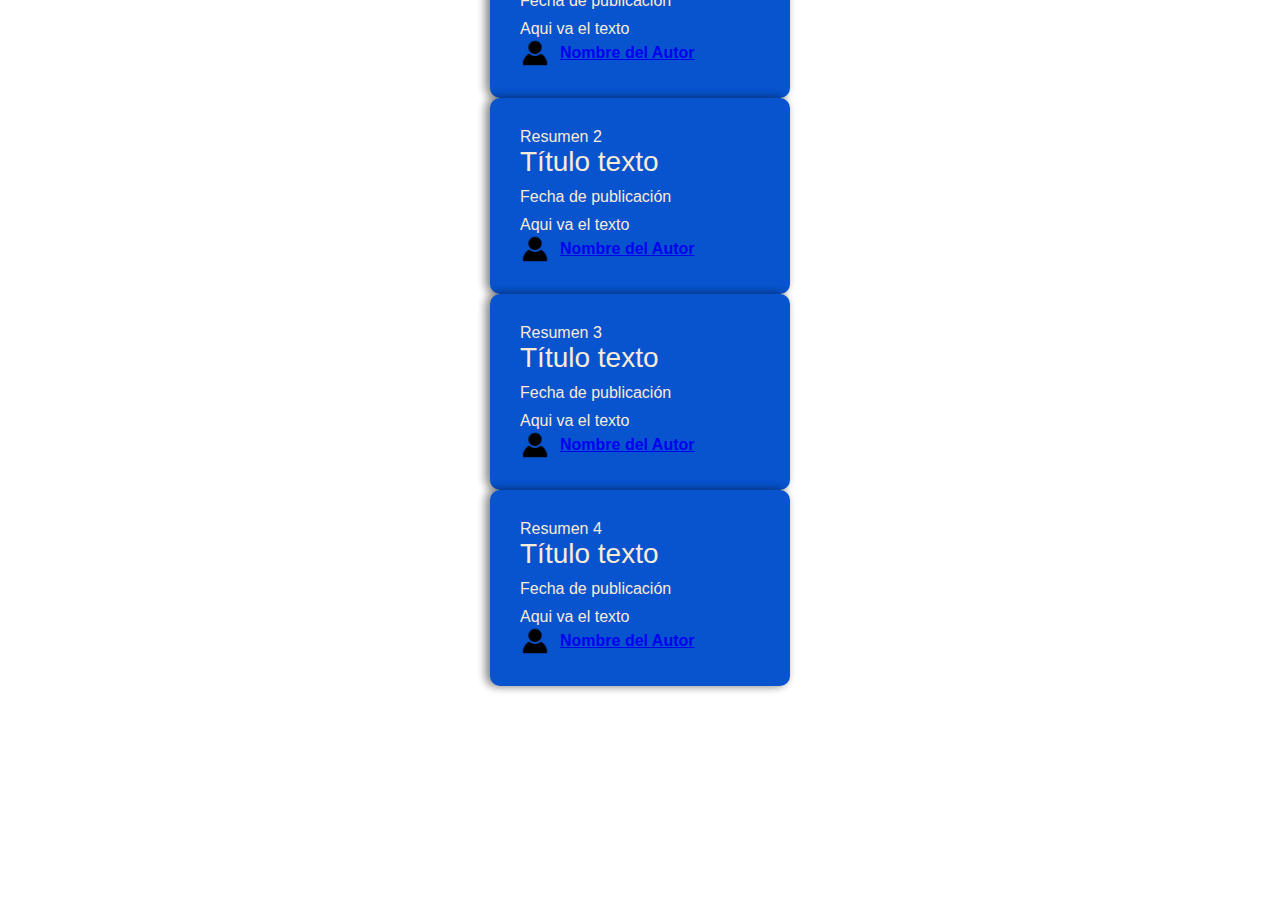
<file: Front/pages/resumenes.html>
<!DOCTYPE html>
<html lang="en">
<head>
    <meta charset="UTF-8">
    <meta name="viewport" content="width=device-width, initial-scale=1.0">
    <title>Tarjetas de Resumenes</title>
    <link rel="stylesheet" href="style.css">
</head>
<body>
    <!-- Carta 1-->
    <div class="cards">  
        <div class="card">
            <div class="header">Resumen 1
                <div class="title">Título texto</div>
                <div class="date">Fecha de publicación</div>
            </div>
            <div class="Texto"> Aqui va el texto</div>

            <div class="footer">
                <div class="autor">
                    <a href="#">
                        <img src="logo.png" alt="">
                        <span>Nombre del Autor</span>
                    </a>
                </div>
            </div>
        </div>
    </div>
<!-- Carta 2-->
    <div class="cards">  
        <div class="card element-2">
            <div class="header">Resumen 2
                <div class="title">Título texto</div>
                <div class="date">Fecha de publicación</div>
            </div>
            <div class="Texto"> Aqui va el texto</div>
            
            <div class="footer">
                <div class="autor">
                    <a href="#">
                        <img src="logo.png" alt="">
                        <span>Nombre del Autor</span>
                    </a>
                </div>
            </div>
        </div>
    </div>
<!-- Carta 3-->
    <div class="cards">  
        <div class="card element-3">
            <div class="header">Resumen 3
                <div class="title">Título texto</div>
                <div class="date">Fecha de publicación</div>
            </div>
            <div class="Texto"> Aqui va el texto</div>
            
            <div class="footer">
                <div class="autor">
                    <a href="#">
                        <img src="logo.png" alt="">
                        <span>Nombre del Autor</span>
                    </a>
                </div>
            </div>
        </div>
    </div>
<!-- Carta 4-->
    <div class="cards">  
        <div class="card element-4">
            <div class="header">Resumen 4
                <div class="title">Título texto</div>
                <div class="date">Fecha de publicación</div>
            </div>
            <div class="Texto"> Aqui va el texto</div>
            
            <div class="footer">
                <div class="autor">
                    <a href="#">
                        <img src="logo.png" alt="">
                        <span>Nombre del Autor</span>
                    </a>
                </div>
            </div>
        </div>
    </div>
</body>
</html>
</file>
<file: Front/pages/style.css>
body{
    padding: 0;
    margin: 0;
    font-family: Arial, Helvetica, sans-serif;
}


.card{
    display:flex;
    width: 100%;
    padding: 50px
}

.cards .card{
    background-color: rgb(8, 84, 207);
    color:antiquewhite;
    width: 300px;
    height:350;
    border-radius: 10px;
    padding: 30px;
    box-sizing: border-box;
    position: relative;
    left: 50%;
    top:50%;
    transform: translate(-50%, -50%);
    display: flex;
    flex-direction: column;
    transition: all 0.3s ease;
    box-shadow: -3px 0 10px rgba(0,0,0,0.3), -4px 0 10px rgba(0,0,0,0.2),
    -5px 0 10px rgba(0,0,0,0.1) ;
}

.cards .card a{
    color: yellow
    text-decoration none;
    font-weight: bold;
}

.cards .card a:hover{
    color: lightyellow
}

.cards .card a.header{
    flex: 1;
}

.cards .card:hover{
    margin-right: 80px;
    transform: rotate(3deg) translateY(-15px);
}
 
.cards .card .header .date{
    padding: 10px 0
}

.cards .card .header .title{
    font-size: 28px;
}

.cards .card .footer .autor a {
    display: flex;
    align-items: center;
    gap: 10px;
}

.cards .card .footer .autor img{
    width: 30px;
    border-radius: 10%;
}

.cards .card[class*="element"]{
    margin: left -100px;
}

.element-1:hover,
.element-2:hover{
    margin-left:-130px;
}
</file>
